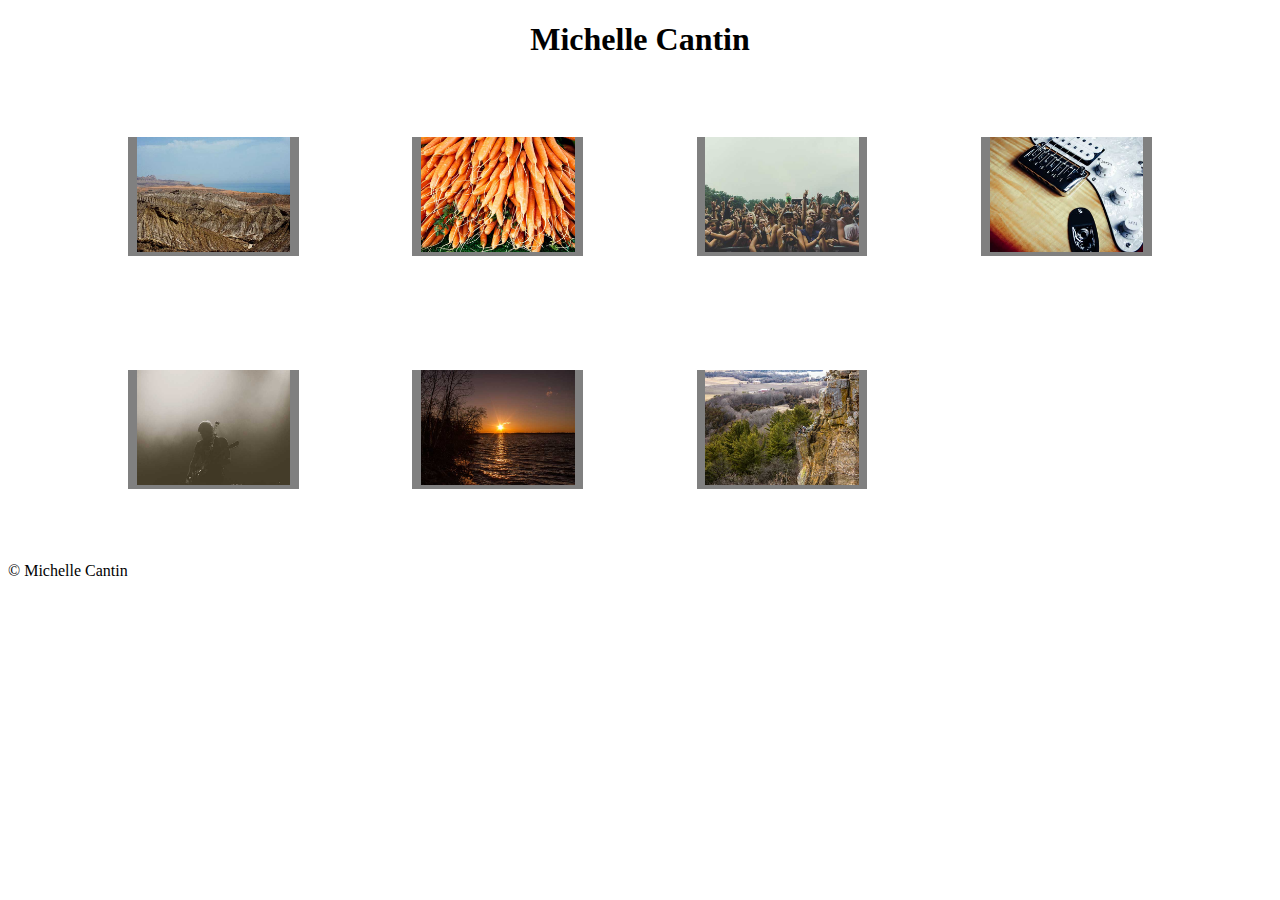
<file: index.html>
<!DOCTYPE html>
<html lang="en">
<head>
    <meta charset="UTF-8">
    <title>MAD9013 Responsive Images</title>
    <link rel="stylesheet" href="css/style.css">
</head>
<body>
    <div class="container">
        <header>
            <h1>Michelle Cantin</h1>
        </header>
            <ul>
                <li>
                    <picture>
                        <!-- Large: 800px x 600px -->
                        <source media="(min-width: 1500px)" srcset="img/fahim-akhter-kund-malir-pakistan-1500.jpg">
                        <!-- Medium: 600px x 450px -->
                        <source media="(min-width: 700px) and (max-width: 1500px)" srcset="img/fahim-akhter-kund-malir-pakistan.jpg">
                        <!-- Small: 400px x 300px -->
                        <source media="(max-width: 700px)" srcset="img/fahim-akhter-kund-malir-pakistan-700.jpg">
                        <!-- Default: 600px x 450px (Medium) -->
                        <img src="img/fahim-akhter-kund-malir-pakistan.jpg" alt="Fahim akhter kund malir pakistan">
                    </picture>
                </li>
                <li>
                    <picture>
                        <!-- Large: 800px x 600px -->
                        <source media="(min-width: 1500px)" srcset="img/markus-spiske-carrots-1500.jpg">
                        <!-- Medium: 600px x 450px -->
                        <source media="(min-width: 700px) and (max-width: 1500px)" srcset="img/markus-spiske-carrots.jpg">
                        <!-- Small: 400px x 300px -->
                        <source media="(max-width: 700px)" srcset="img/markus-spiske-carrots-700.jpg">
                        <!-- Default: 600px x 450px (Medium) -->
                        <img src="img/markus-spiske-carrots.jpg" alt="Markus Spiske Carrots">
                    </picture>
                </li>
                <li>
                    <picture>
                        <!-- Large: 800px x 600px -->
                        <source media="(min-width: 1500px)" srcset="img/markus-spiske-concert-crowd-1500.jpg">
                        <!-- Medium: 600px x 450px -->
                        <source media="(min-width: 700px) and (max-width: 1500px)" srcset="img/markus-spiske-concert-crowd.jpg">
                        <!-- Small: 400px x 300px -->
                        <source media="(max-width: 700px)" srcset="img/markus-spiske-concert-crowd-700.jpg">
                        <!-- Default: 600px x 450px (Medium) -->
                        <img src="img/markus-spiske-concert-crowd.jpg" alt="Markus Spiske Concert Crowd">
                    </picture>
                </li>
                <li>
                    <picture>
                        <!-- Large: 800px x 600px -->
                        <source media="(min-width: 1500px)" srcset="img/markus-spiske-guitar-1500.jpg">
                        <!-- Medium: 600px x 450px -->
                        <source media="(min-width: 700px) and (max-width: 1500px)" srcset="img/markus-spiske-guitar.jpg">
                        <!-- Small: 400px x 300px -->
                        <source media="(max-width: 700px)" srcset="img/markus-spiske-guitar-700.jpg">
                        <!-- Default: 600px x 450px (Medium) -->
                        <img src="img/markus-spiske-guitar.jpg" alt="Markus Spiske Guitar">
                    </picture>
                </li>
                <li>
                    <picture>
                        <!-- Large: 800px x 600px -->
                        <source media="(min-width: 1500px)" srcset="img/markus-spiske-stage-1500.jpg">
                        <!-- Medium: 600px x 450px -->
                        <source media="(min-width: 700px) and (max-width: 1500px)" srcset="img/markus-spiske-stage.jpg">
                        <!-- Small: 400px x 300px -->
                        <source media="(max-width: 700px)" srcset="img/markus-spiske-stage-700.jpg">
                        <!-- Default: 600px x 450px (Medium) -->
                        <img src="img/markus-spiske-stage.jpg" alt="Markus Spiske Stage">
                    </picture>
                </li>
                <li>
                    <picture>
                        <!-- Large: 800px x 600px -->
                        <source media="(min-width: 1500px)" srcset="img/yiman-chen-castlerock-wisconsin-1500.jpg">
                        <!-- Medium: 600px x 450px -->
                        <source media="(min-width: 700px) and (max-width: 1500px)" srcset="img/yiman-chen-castlerock-wisconsin.jpg">
                        <!-- Small: 400px x 300px -->
                        <source media="(max-width: 700px)" srcset="img/yiman-chen-castlerock-wisconsin-700.jpg">
                        <!-- Default: 600px x 450px (Medium) -->
                        <img src="img/yiman-chen-castlerock-wisconsin.jpg" alt="Yiman Chen Castlerock Wisconsin">
                    </picture>
                </li>
                <li>
                    <picture>
                        <!-- Large: 800px x 600px -->
                        <source media="(min-width: 1500px)" srcset="img/yiman-chen-gibraltar-rock-wisconsin-1500.jpg">
                        <!-- Medium: 600px x 450px -->
                        <source media="(min-width: 700px) and (max-width: 1500px)" srcset="img/yiman-chen-gibraltar-rock-wisconsin.jpg">
                        <!-- Small: 400px x 300px -->
                        <source media="(max-width: 700px)" srcset="img/yiman-chen-gibraltar-rock-wisconsin-700.jpg">
                        <!-- Default: 600px x 450px (Medium) -->
                        <img src="img/yiman-chen-gibraltar-rock-wisconsin.jpg" alt="Yiman Chen Gibraltar Rock Wisconsin">
                    </picture>
                </li>
            </ul>
        <footer class="footer" role="contentinfo">
            <p>&copy; Michelle Cantin</p>
        </footer>
    </div>
</body>
</html>
</file>
<file: css/style.css>
/* 

ATTRIBUTION

All images used belong to:
Markus Spiske   -   https://500px.com/markusspiske
Yinan Chen      -   https://500px.com/webmaster85
Fahim Akhter    -   https://500px.com/fahimakhter 

*/

h1 {
    text-align: center;
}
picture, img {
    max-width: 90%;
    transition: opacity .5s ease-in, transform .5s ease-in;
}
picture:hover, img:hover {
    opacity: 0.5;
    transform: scale(1.2,1.2) rotate(360deg);
    z-index: 20;
}
ul {
    display: flex;
    flex-direction: row;
    flex-wrap: wrap;
    box-sizing:border-box;
    padding: 0 5% 0 5%;
}
li {
    list-style-type: none;
    background: grey;
    text-align: center;
    /* 1. Less than 600px - one column layout */
    width: 90%;
    margin: 5%;
}
/* 2. Between 600px and 1200px - two column layout */
@media screen and (min-width: 600px) and (max-width: 1200px){
    li {
        width: 40%;
        margin: 5%;
    }
}

/* 3. Above 1200px - four column layout */
@media screen and (min-width: 1200px) {
    li {
        width: 15%;
        margin: 5%;
    }
}
</file>
